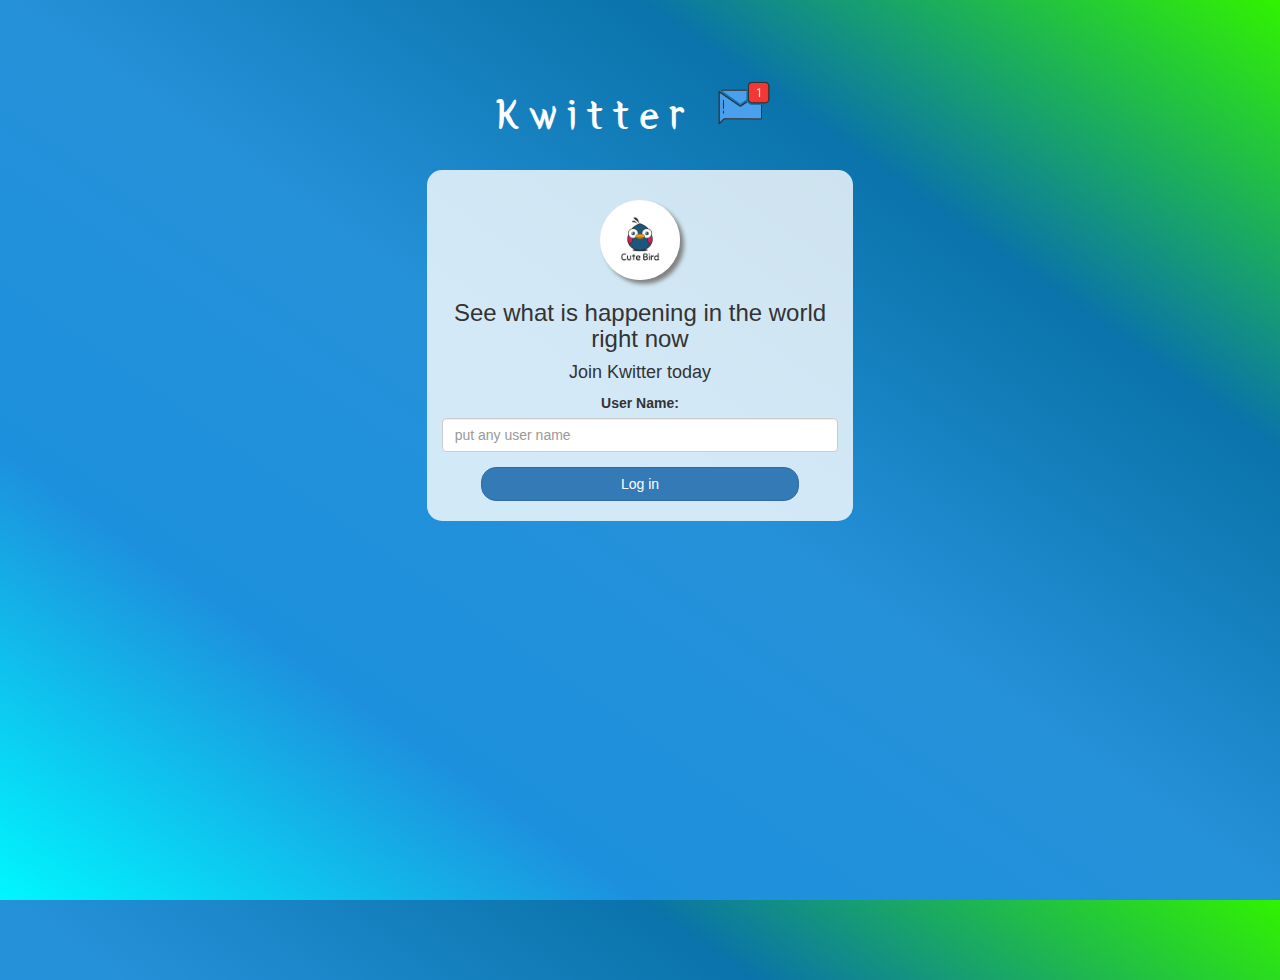
<file: C 93 to C 96 kwitter/index.html>
<!DOCTYPE html>
<html>
<head>
	<title>Kwitter</title>
<link href="https://fonts.googleapis.com/css?family=Yeon+Sung&display=swap" rel="stylesheet"><meta name="viewport" content="width=device-width, initial-scale=1">

<link rel="stylesheet" href="https://maxcdn.bootstrapcdn.com/bootstrap/3.4.0/css/bootstrap.min.css">
<script src="https://ajax.googleapis.com/ajax/libs/jquery/3.4.1/jquery.min.js"></script>
<script src="https://maxcdn.bootstrapcdn.com/bootstrap/3.4.0/js/bootstrap.min.js"></script>

<link rel="stylesheet" type="text/css" href="style.css">
<script src="kwitter.js"></script>
</head>
<body>
<center>
	<h1 class="header">	
		Kwitter	<sup>
	<img src="m2.png">
	</sup>
</h1>
	<div class="col-lg-4 col-md-6 col-sm-6 col-xs-11 login_div">
	<img src="logo.png" class="logo">
		<h3 >See what is happening in the world right now</h3>
		<h4 >Join Kwitter today</h4>
		<div class="form-group">
		  <label >User Name:</label>
		<input type="text" id="user_name" class="form-control"placeholder="put any user name">
		</div>
		<button id="login_button" class="btn btn-primary" onclick="adduser()">Log in</button>
		<br><br>
	</div>
</center>
</body>
</html>
</file>
<file: C 93 to C 96 kwitter/style.css>
html, body
{
  height: 100%;
  margin: 0;
}

body
{
background-image: linear-gradient(to right top, #00f7ff, #1d90dd,#2591d9, #0a73aa, #31f300);
}

.header
{
	color: white;font-family: 'Yeon Sung';font-size: 45px;letter-spacing: 10px;margin-top: 80px;
}
.header img
{
	width: 80px;margin-left: -15px;
}

.login_div
{
	background: rgba(255,255,255,0.8);float: none;border-radius: 15px;
}

.logo
{
	width: 80px;margin-top: 30px;border-radius: 40px;
	box-shadow: 4px 4px 4px gray;
}

#login_button
{
	width: 80%;border-radius: 15px;
}

.room_name
{
	cursor: pointer;
	font-size: 20px;
}


#logout
{
	font-size: 20px; float: right;
}


#output
{
	padding: 10px; width:80%;background: rgba(255,255,255,0.8);border-radius: 15px;
}

.input_div_room_page
{
	width: 80%;
}

.input_div label
{
	color: white;font-size: 20px;
}


.input_div_message_page
{
	position: fixed;bottom: 0px;width: 100%;background: rgba(255,255,255,0.8);
}
.input_div_message_page label
{
	color: black;
}
.input_div_message_page #msg
{
	width: 80%;
}
.input_div_message_page button
{
	margin-top: 15px;
	width: 50%; 
}
.color_white
{
	color: white
}

.user_tick
{
	width:20px;
}
.message_h4
{
	padding-left:5px;color:grey;
}
</file>
